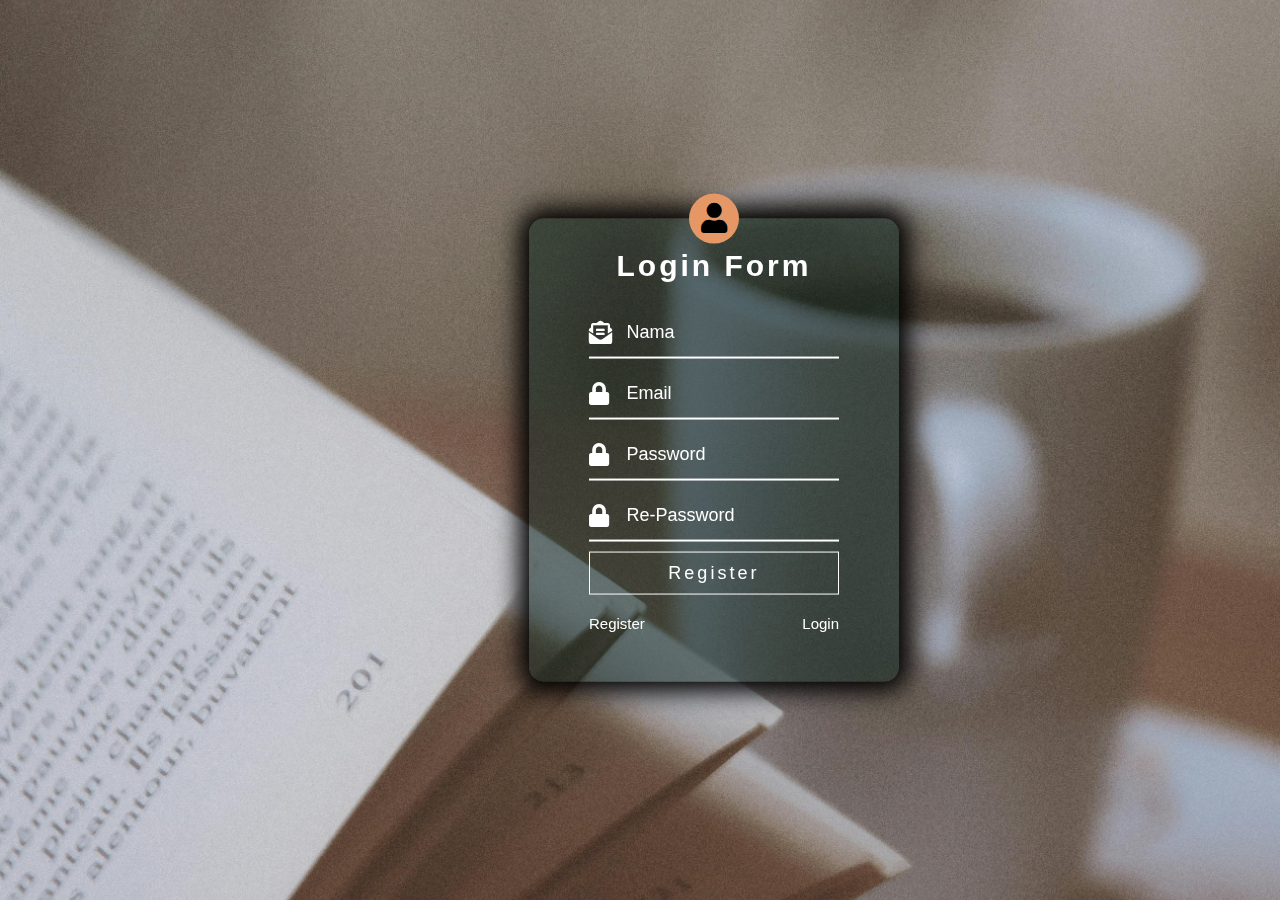
<file: index.html>
<!DOCTYPE html>
  <html>
  <head>
    <meta charset="utf-8">
    <meta http-equiv="X-UA-Compatible" content="IE-edge">
    <title>Login Page</title>
    <link rel="stylesheet" href="style.css" media="screen" title="no title">
    <link rel="stylesheet" href="https://use.fontawesome.com/releases/v5.6.3/css/all.css">
      <div class="login">

          <div class="avatar">
            <i class="fa fa-user"></i>
          </div>

          <h2>Login Form</h2>

          <div class="box-login">
            <i class="fas fa-envelope-open-text"></i>
            <input type="text" placeholder="Nama">
          </div>

          <div class="box-login">
            <i class="fas fa-lock"></i>
            <input type="text" placeholder="Email">
          </div>

          <div class="box-login">
            <i class="fas fa-lock"></i>
            <input type="text" placeholder="Password">
          </div>

          <div class="box-login">
            <i class="fas fa-lock"></i>
            <input type="text" placeholder="Re-Password">
          </div>

          <button type="submit" name="login" class="btn-login">Register</button>
          <div class="bottom">
            <a href="index.html">Register</a>
            <a href="Login.html">Login</a>
          </div>
      </div>
  </head>
  </html>
</file>
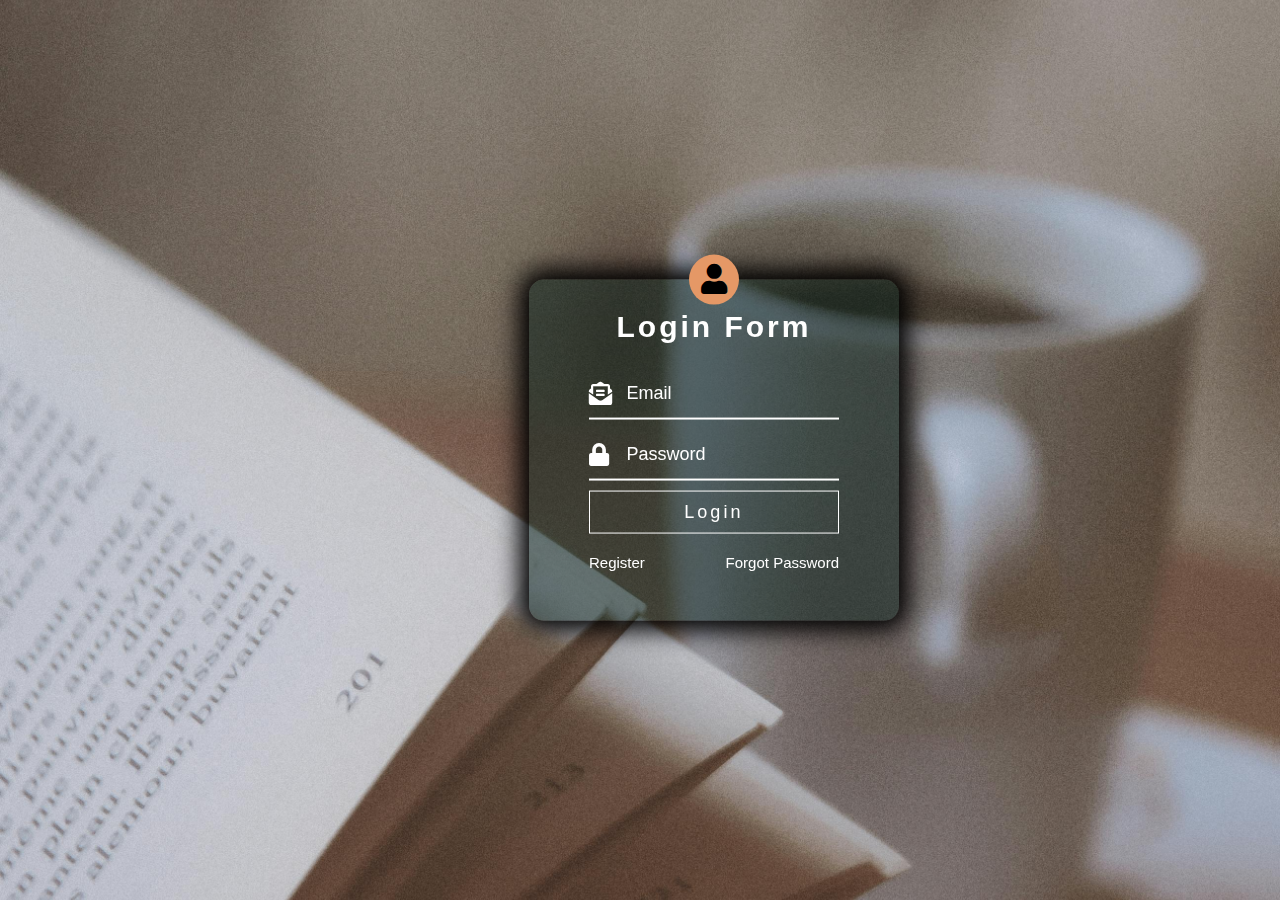
<file: login.html>
<!DOCTYPE html>
  <html>
  <head>
    <meta charset="utf-8">
    <meta http-equiv="X-UA-Compatible" content="IE-edge">
    <title>Login Page</title>
    <link rel="stylesheet" href="style.css" media="screen" title="no title">
    <link rel="stylesheet" href="https://use.fontawesome.com/releases/v5.6.3/css/all.css">
      <div class="login">

          <div class="avatar">
            <i class="fa fa-user"></i>
          </div>

          <h2>Login Form</h2>

          <div class="box-login">
            <i class="fas fa-envelope-open-text"></i>
            <input type="text" placeholder="Email">
          </div>

          <div class="box-login">
            <i class="fas fa-lock"></i>
            <input type="text" placeholder="Password">
          </div>

          <button type="submit" name="login" class="btn-login">Login</button>
          <div class="bottom">
            <a href="index.html">Register</a>
            <a href="#">Forgot Password</a>
          </div>
      </div>
  </head>
  </html>
</file>
<file: style.css>
body {
   margin: 0;
   padding: 0;
   background: url(kopi.jpeg) ;
   background-size: cover;
   background-position: center;
   background-repeat: no-repeat;
   background-attachment: fixed;
   font-family: sans-serif;
 }
 .login {
   position: fixed;
   top: 50%;
   left: 50%;
   transform: translate(-30%, -50%);
   background: rgba(4, 29, 23, 0.5);
   padding: 50px;
   width: 270px;
   box-shadow: 0px 0px 25px 10px black;
   border-radius: 15px;
 }
 .avatar {
   font-size: 30px ;
   background: #E59866;
   width: 50px;
   height: 50px;
   line-height: 50px;
   position: fixed;
   left: 50%;
   top: 0;
   transform: translate(-50%, -50%);
   text-align: center;
   border-radius: 50%;
 }
 .login h2 {
   text-align: center;
   color: white;
   font-size: 30px;
   font-family: sans-serif;
   letter-spacing: 3px;
   padding-top: 0;
   margin-top: -20px;
 }
 .box-login {
   display: flex;
   justify-content:space-between;
   margin: 10px;
   border-bottom: 2px solid white;
   padding: 8px 0;
 }
 .box-login i {
   font-size: 23px;
   color: white;
   padding: 5px 0;
 }
 .box-login input {
   width: 85%;
   padding: 5px 0;
   background: none;
   border: none;
   outline: none;
   color: white;
   font-size: 18px;
 }
 .box-login input::placeholder {
   color: white;
 }
 .btn-login
 .box-login input:hover{
   background: rgba(10, 10, 10,s 0.5);
 }
 .btn-login {
   margin-left: 10px;
   margin-bottom: 20px;
   background: none;
   border: 1px solid white;
   width: 92.5%;
   padding: 10px;
   color: white;
   font-size: 18px;
   letter-spacing: 3px;
   cursor: pointer;
   }
 .btn-login:hover{
   background: rgba(12, 30, 15, 0.5);
 }
 .bottom {
   margin-left: 10px;
   margin-right: 10px;
   display: flex;
   justify-content: space-between;
 }
 .bottom a {
   color: white;
   font-size: 15px;
   text-decoration: none;
 }
 .bottom a:hover {
 text-decoration: underline;
 }
</file>
